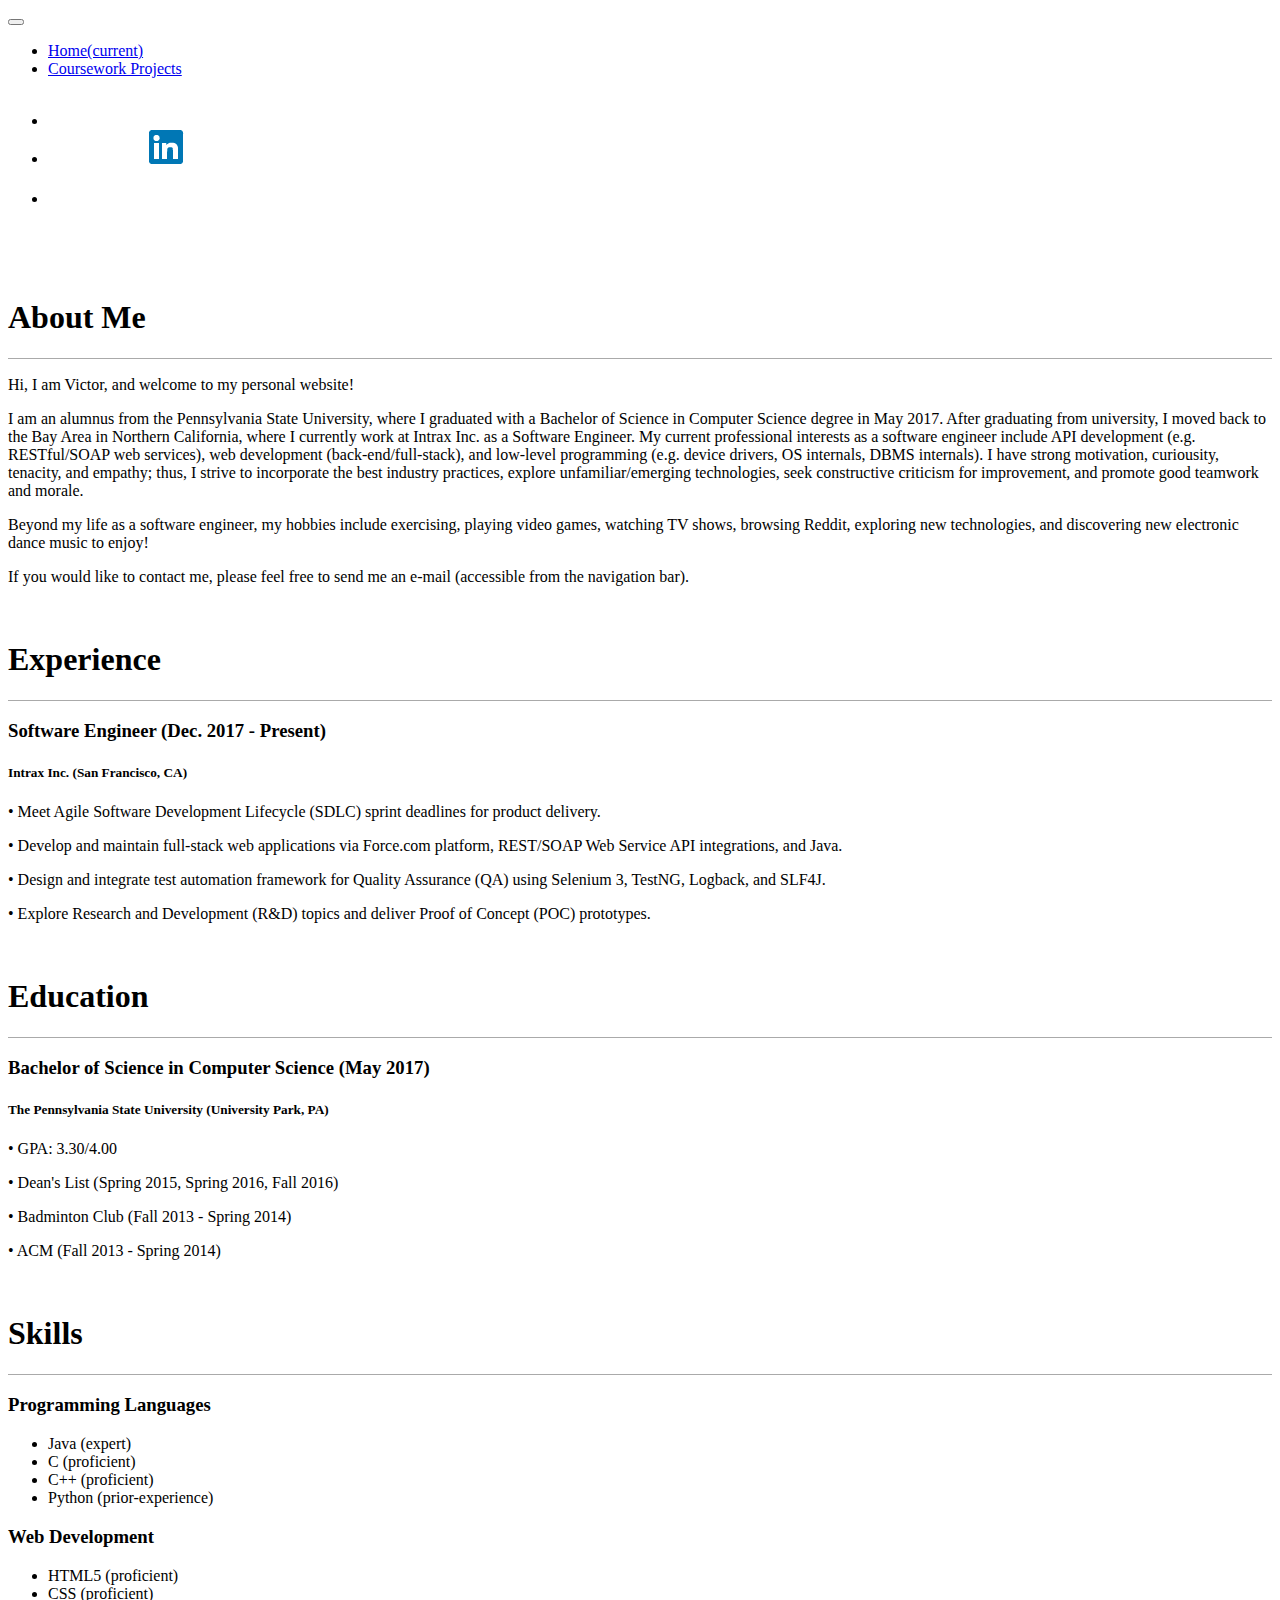
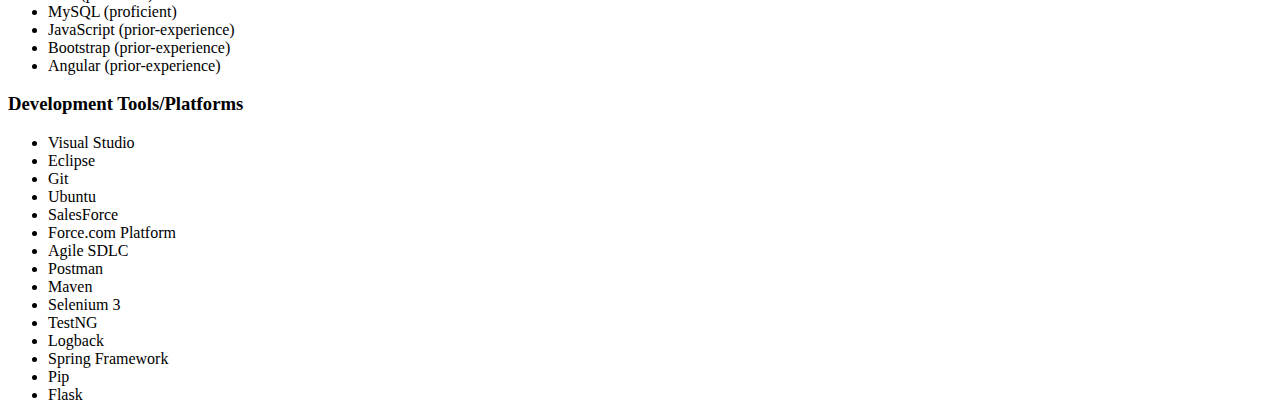
<file: index.html>
<!DOCTYPE html>
<html lang="en">
<head>
	<meta charset="utf-8">
	<meta name="viewport" content="width=device-width, initial scale=1, shrink-to-fit=no">
	<title>Victor Yu Home</title>

	<!-- Bootstrap Core CSS via CDN -->
	<link rel="stylesheet" href="https://stackpath.bootstrapcdn.com/bootstrap/4.2.1/css/bootstrap.min.css" integrity="sha384-GJzZqFGwb1QTTN6wy59ffF1BuGJpLSa9DkKMp0DgiMDm4iYMj70gZWKYbI706tWS" crossorigin="anonymous">

	<!-- minor custom CSS -->
	<link rel="stylesheet" href="../styles/vjy5009.css">
</head>
<body>
	<nav class="navbar navbar-toggleable-md navbar-dark navbar-expand-md bg-dark fixed-top">
		<button class="navbar-toggler navbar-toggler-right" type="button" data-toggle="collapse" data-target="#navbarCollapse" aria-controls="navbarCollapse" aria-expanded="false" aria-label="Toggle navbar">
			<span class="navbar-toggler-icon"></span>
		</button>
		<div class="collapse navbar-collapse" id="navbarCollapse">
			<ul class="navbar-nav mr-auto">
				<li class="nav-item active">
					<a class="nav-link" href="#">Home<span class="sr-only">(current)</span></a>
				</li>
				<li class="nav-item">
					<a class="nav-link" href="./coursework.html">Coursework Projects</a>
				</li>
			</ul>
			<ul class="navbar-nav navbar-right">
				<li class="nav-item">
					<a class="nav-link" href="http://github.com/vjy5009" target="new">
						<img src="../images/GitHub-Mark-Light-32px.png">
					</a>
				</li>
				<li class="nav-item">
					<a class="nav-link" href="http://linkedin.com/in/vjy5009" target="new">
						<img src="../images/Logo-2CRev-34px-R.png">
					</a>
				</li>
				<li class="nav-item">
					<a class="nav-link" href="mailto:vjy5009@gmail.com">
						<img src="../images/ic_mail_outline_white_36px.svg">
					</a>
				</li>
			</ul>
		</div>
	</nav>
	<br>
	<br>
	<br>
	<main role="main" class="container">
		<div class="row row-content">
			<h1>About Me</h1>
			<hr>
			<p>Hi, I am Victor, and welcome to my personal website!</p>
			<p>I am an alumnus from the Pennsylvania State University, where I graduated with a Bachelor of Science in Computer
				Science degree in May 2017.
				After graduating from university, I moved back to the Bay Area in Northern California, where I currently work at
				Intrax Inc. as a Software Engineer.
				My current professional interests as a software engineer include API development (e.g. RESTful/SOAP web services),
				web development (back-end/full-stack), and
				low-level programming (e.g. device drivers, OS internals, DBMS internals). I have strong motivation, curiousity,
				tenacity, and empathy;
				thus, I strive to incorporate the best industry practices, explore unfamiliar/emerging technologies,
				seek constructive criticism for improvement, and promote good teamwork and morale.
			</p>
			<p>Beyond my life as a software engineer, my hobbies include exercising, playing video games, watching TV shows,
				browsing Reddit, exploring new technologies, and discovering new electronic dance music to enjoy!</p>
			<p>If you would like to contact me, please feel free to send me an e-mail (accessible from the navigation bar).</p>
		</div>
		<br>
		<div class="row row-content">
			<h1>Experience</h1>
			<hr>
			<div class="row row-content">
				<div class="card">
					<div class="card-header">
						<h3 class="card-text">Software Engineer (Dec. 2017 - Present)</h3>
					</div>
					<div class="card-body">
						<h5 class="card-title">Intrax Inc. (San Francisco, CA)</h5>
						<p class="card-text">&bull; Meet Agile Software Development Lifecycle (SDLC) sprint deadlines for product delivery.</p>
						<p class="card-text">&bull; Develop and maintain full-stack web applications via Force.com platform, REST/SOAP Web Service API integrations, and Java.</p>
						<p class="card-text">&bull; Design and integrate test automation framework for Quality Assurance (QA) using Selenium 3, TestNG, Logback, and SLF4J.</p>
						<p class="card-text">&bull; Explore Research and Development (R&D) topics and deliver Proof of Concept (POC) prototypes.</p>
					</div>
				</div>
			</div>
		</div>
		<br>
		<div class="row row-content">
			<h1>Education</h1>
			<hr>
			<div class="row row-content">
				<div class="card">
					<div class="card-header">
						<h3 class="card-text">Bachelor of Science in Computer Science (May 2017)</h3>
					</div>
					<div class="card-body">
						<h5 class="card-title">The Pennsylvania State University (University Park, PA)</h5>
						<p class="card-text">&bull; GPA: 3.30/4.00</p>
						<p class="card-text">&bull; Dean's List (Spring 2015, Spring 2016, Fall 2016)</p>
						<p class="card-text">&bull; Badminton Club (Fall 2013 - Spring 2014)</p>
						<p class="card-text">&bull; ACM (Fall 2013 - Spring 2014)</p>
					</div>
				</div>
			</div>
		</div>
		<br>
		<div class="row row-content">
			<h1>Skills</h1>
			<hr>
			<div class="row row-content">
				<div class="col-sm">
					<h3>Programming Languages</h3>
					<ul>
						<li>Java (expert)</li>
						<li>C (proficient)</li>
						<li>C++ (proficient)</li>
						<li>Python (prior-experience)</li>
					</ul>
				</div>
				<div class="col-sm">
					<h3>Web Development</h3>
					<ul>
						<li>HTML5 (proficient)</li>
						<li>CSS (proficient)</li>
						<li>MySQL (proficient)</li>
						<li>JavaScript (prior-experience)</li>
						<li>Bootstrap (prior-experience)</li>
						<li>Angular (prior-experience)</li>
					</ul>
				</div>
				<div class="col-sm">
					<h3>Development Tools/Platforms</h3>
					<ul>
						<li>Visual Studio</li>
						<li>Eclipse</li>
						<li>Git</li>
						<li>Ubuntu</li>
						<li>SalesForce</li>
						<li>Force.com Platform</li>
						<li>Agile SDLC</li>
						<li>Postman</li>
						<li>Maven</li>
						<li>Selenium 3</li>
						<li>TestNG</li>
						<li>Logback</li>
						<li>Spring Framework</li>
						<li>Pip</li>
						<li>Flask</li>
					</ul>
				</div>
			</div>
		</div>
	</main>

	<!-- Bootstrap Core JavaScript via CDN -->
	<script src="https://code.jquery.com/jquery-3.3.1.slim.min.js" integrity="sha384-q8i/X+965DzO0rT7abK41JStQIAqVgRVzpbzo5smXKp4YfRvH+8abtTE1Pi6jizo" crossorigin="anonymous"></script>
	<script src="https://cdnjs.cloudflare.com/ajax/libs/popper.js/1.14.6/umd/popper.min.js" integrity="sha384-wHAiFfRlMFy6i5SRaxvfOCifBUQy1xHdJ/yoi7FRNXMRBu5WHdZYu1hA6ZOblgut" crossorigin="anonymous"></script>
	<script src="https://stackpath.bootstrapcdn.com/bootstrap/4.2.1/js/bootstrap.min.js" integrity="sha384-B0UglyR+jN6CkvvICOB2joaf5I4l3gm9GU6Hc1og6Ls7i6U/mkkaduKaBhlAXv9k" crossorigin="anonymous"></script>
</body>
</html>
</file>
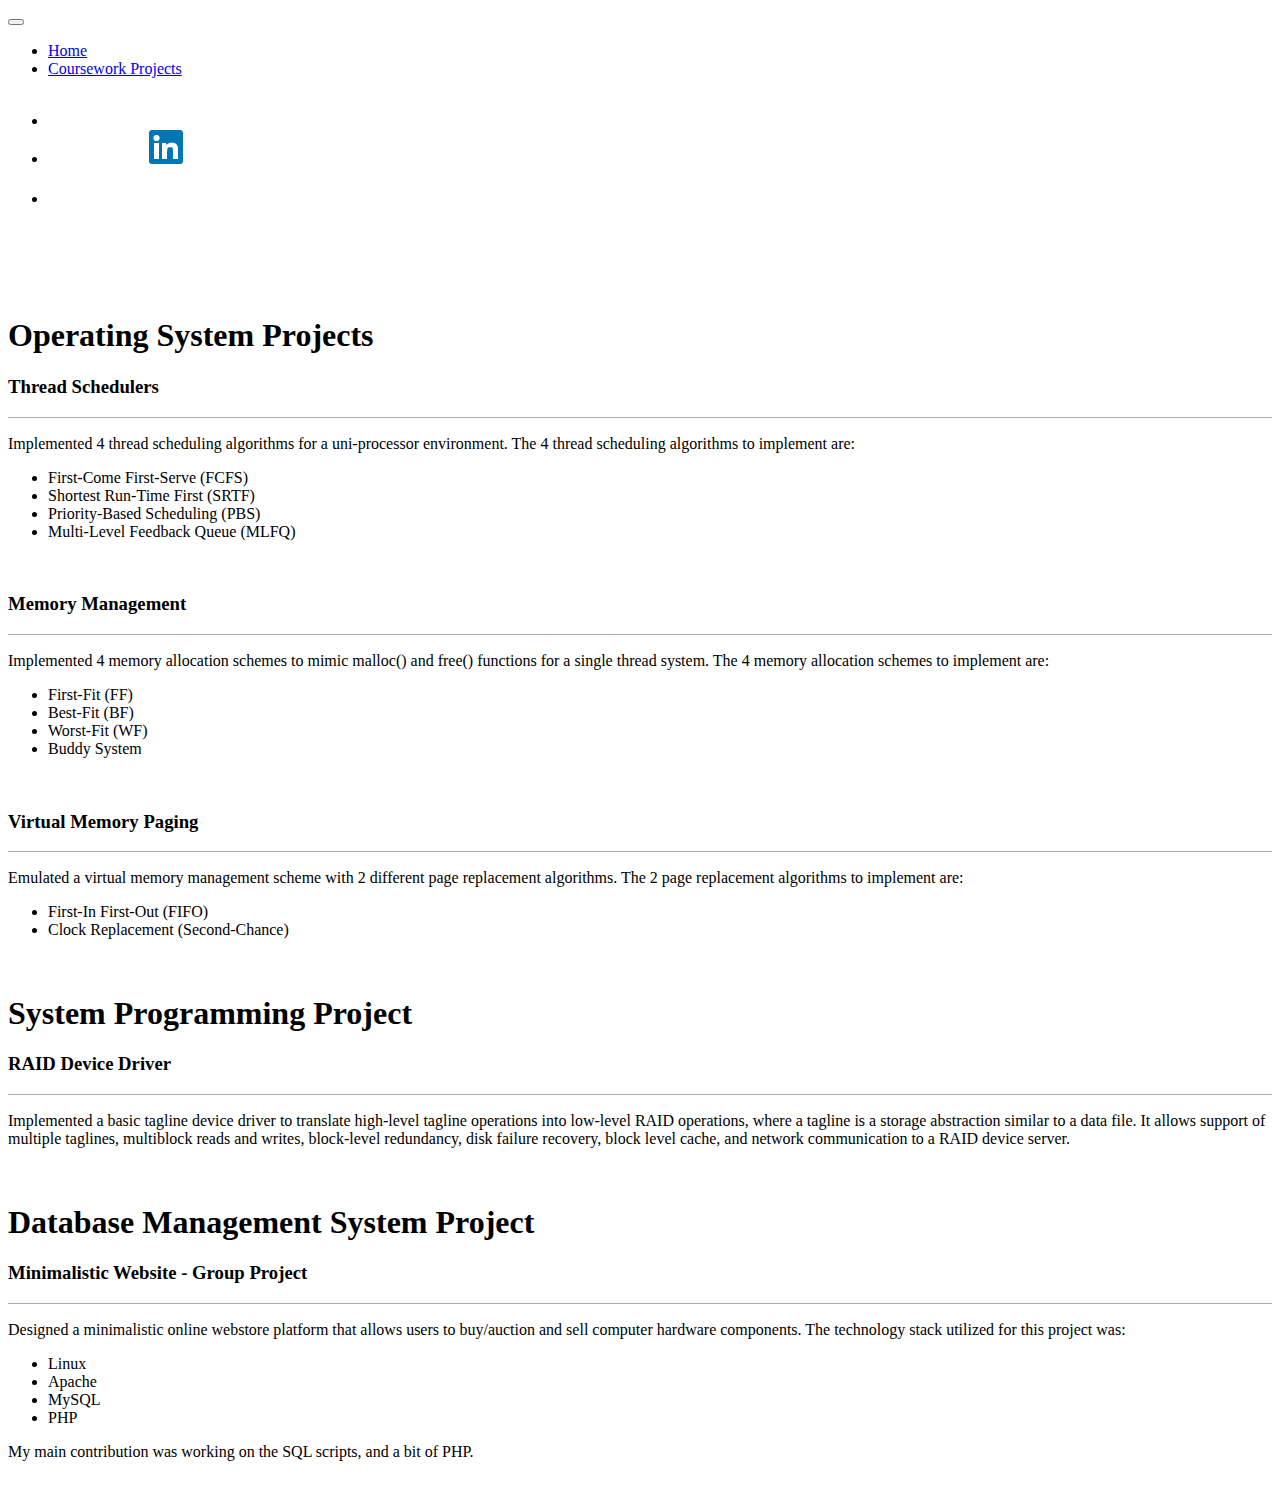
<file: coursework.html>
<!DOCTYPE html>
<html lang="en">
<head>
    <meta charset="utf-8">
    <meta name="viewport" content="width=device-width, initial scale=1, shrink-to-fit=no">
    <title>Victor Yu Coursework Projects</title>

    <!-- Boostrap Core CSS via CDN -->
    <link rel="stylesheet" href="https://maxcdn.bootstrapcdn.com/bootstrap/4.0.0-beta.2/css/bootstrap.min.css"
        integrity="sha384-PsH8R72JQ3SOdhVi3uxftmaW6Vc51MKb0q5P2rRUpPvrszuE4W1povHYgTpBfshb" crossorigin="anonymous">

    <!-- minor custom CSS -->
    <link rel="stylesheet" href="../styles/vjy5009.css">
</head>
<body>
    <nav class="navbar navbar-expand-md navbar-dark bg-dark fixed-top">
        <button class="navbar-toggler navbar-toggler-right" type="button" data-toggle="collapse" data-target="#navbarCollapse"
            aria-controls="navbarCollapse" aria-expanded="false" aria-label="Toggle navbar">
            <span class="navbar-toggler-icon"></span>
        </button>
        <div class="collapse navbar-collapse" id="navbarCollapse">
            <ul class="navbar-nav mr-auto">
                <li class="nav-item">
                    <a class="nav-link" href="./index.html">Home</a>
                </li>
                <li class="nav-item active">
                    <a class="nav-link" href="#">Coursework Projects</a>
                </li>
            </ul>
            <ul class="navbar-nav navbar-right">
                <li class="nav-item">
                    <a class="nav-link" href="http://github.com/vjy5009" target="new">
                        <img src="../images/GitHub-Mark-Light-32px.png">
                    </a>
                </li>
                <li class="nav-item">
                    <a class="nav-link" href="http://linkedin.com/in/vjy5009" target="new">
                        <img src="../images/Logo-2CRev-34px-R.png">
                    </a>
                </li>
                <li class="nav-item">
                    <a class="nav-link" href="mailto:vjy5009@gmail.com">
                        <img src="../images/ic_mail_outline_white_36px.svg">
                    </a>
                </li>
            </ul>
        </div>
    </nav>
    <br>
    <br>
    <br>
    <br>
    <main role="main" class="container">
        <div class="row row-content">
            <h1 class="mx-auto">Operating System Projects</h1>
        </div>
        <div class="row row-content">
            <h3>Thread Schedulers</h3>
            <hr>
            <p>Implemented 4 thread scheduling algorithms for a uni-processor environment. The 4 thread scheduling
                algorithms to implement are:</p>
        </div>
        <div class="row row-content">
            <ul>
                <li>First-Come First-Serve (FCFS)</li>
                <li>Shortest Run-Time First (SRTF)</li>
                <li>Priority-Based Scheduling (PBS)</li>
                <li>Multi-Level Feedback Queue (MLFQ)</li>
            </ul>
        </div>
        <br>
        <div class="row row-content">
            <h3>Memory Management</h3>
            <hr>
            <p>Implemented 4 memory allocation schemes to mimic malloc() and free() functions for a single thread
                system. The 4 memory allocation schemes to implement are:</p>
        </div>
        <div class="row row-content">
            <ul>
                <li>First-Fit (FF)</li>
                <li>Best-Fit (BF)</li>
                <li>Worst-Fit (WF)</li>
                <li>Buddy System</li>
            </ul>
        </div>
        <br>
        <div class="row row-content">
            <h3>Virtual Memory Paging</h3>
            <hr>
            <p>Emulated a virtual memory management scheme with 2 different page replacement algorithms. The 2 page
                replacement algorithms to implement are:</p>
        </div>
        <div class="row row-content">
            <ul>
                <li>First-In First-Out (FIFO)</li>
                <li>Clock Replacement (Second-Chance)</li>
            </ul>
        </div>
        <br>
        <div class="row row-content">
            <h1 class="mx-auto">System Programming Project</h1>
        </div>
        <div class="row row-content">
            <h3>RAID Device Driver</h3>
            <hr>
            <p>Implemented a basic tagline device driver to translate high-level tagline operations into low-level RAID
                operations, where a tagline is a storage abstraction similar to a data file. It allows support of
                multiple taglines, multiblock reads and writes, block-level redundancy, disk failure recovery, block
                level cache, and network communication to a RAID device server.</p>
        </div>
        <br>
        <div class="row row-content">
            <h1 class="mx-auto">Database Management System Project</h1>
        </div>
        <div class="row row-content">
            <h3>Minimalistic Website - Group Project</h3>
            <hr>
            <p>Designed a minimalistic online webstore platform that allows users to buy/auction and sell computer
                hardware components. The technology stack utilized for this project was:</p>
        </div>
        <div class="row row-content">
            <ul>
                <li>Linux</li>
                <li>Apache</li>
                <li>MySQL</li>
                <li>PHP</li>
            </ul>
        </div>
        <div class="row row-content">
            <p>My main contribution was working on the SQL scripts, and a bit of PHP.</p>
        </div>
        <br>
    </main>

    <!-- Bootstrap Core JavaScript via CDN -->
    <script src="https://code.jquery.com/jquery-3.3.1.slim.min.js" integrity="sha384-q8i/X+965DzO0rT7abK41JStQIAqVgRVzpbzo5smXKp4YfRvH+8abtTE1Pi6jizo" crossorigin="anonymous"></script>
	<script src="https://cdnjs.cloudflare.com/ajax/libs/popper.js/1.14.6/umd/popper.min.js" integrity="sha384-wHAiFfRlMFy6i5SRaxvfOCifBUQy1xHdJ/yoi7FRNXMRBu5WHdZYu1hA6ZOblgut" crossorigin="anonymous"></script>
	<script src="https://stackpath.bootstrapcdn.com/bootstrap/4.2.1/js/bootstrap.min.js" integrity="sha384-B0UglyR+jN6CkvvICOB2joaf5I4l3gm9GU6Hc1og6Ls7i6U/mkkaduKaBhlAXv9k" crossorigin="anonymous"></script>
</body>
</html>
</file>
<file: styles/vjy5009.css>
hr {
	display: block;
	position: relative;
	margin: 8px auto;
	height: 0;
	width: 100%;
	max-height: 0;
	font-size: 1px;
	line-height: 0;
	clear: both;
	border: none;
	border-top: 1px solid #aaaaaa;
	border-bottom: 1px solid #ffffff;
}

.card, .card-header, .card-text {
	border-color: white;
	background-color: white;
}
</file>
